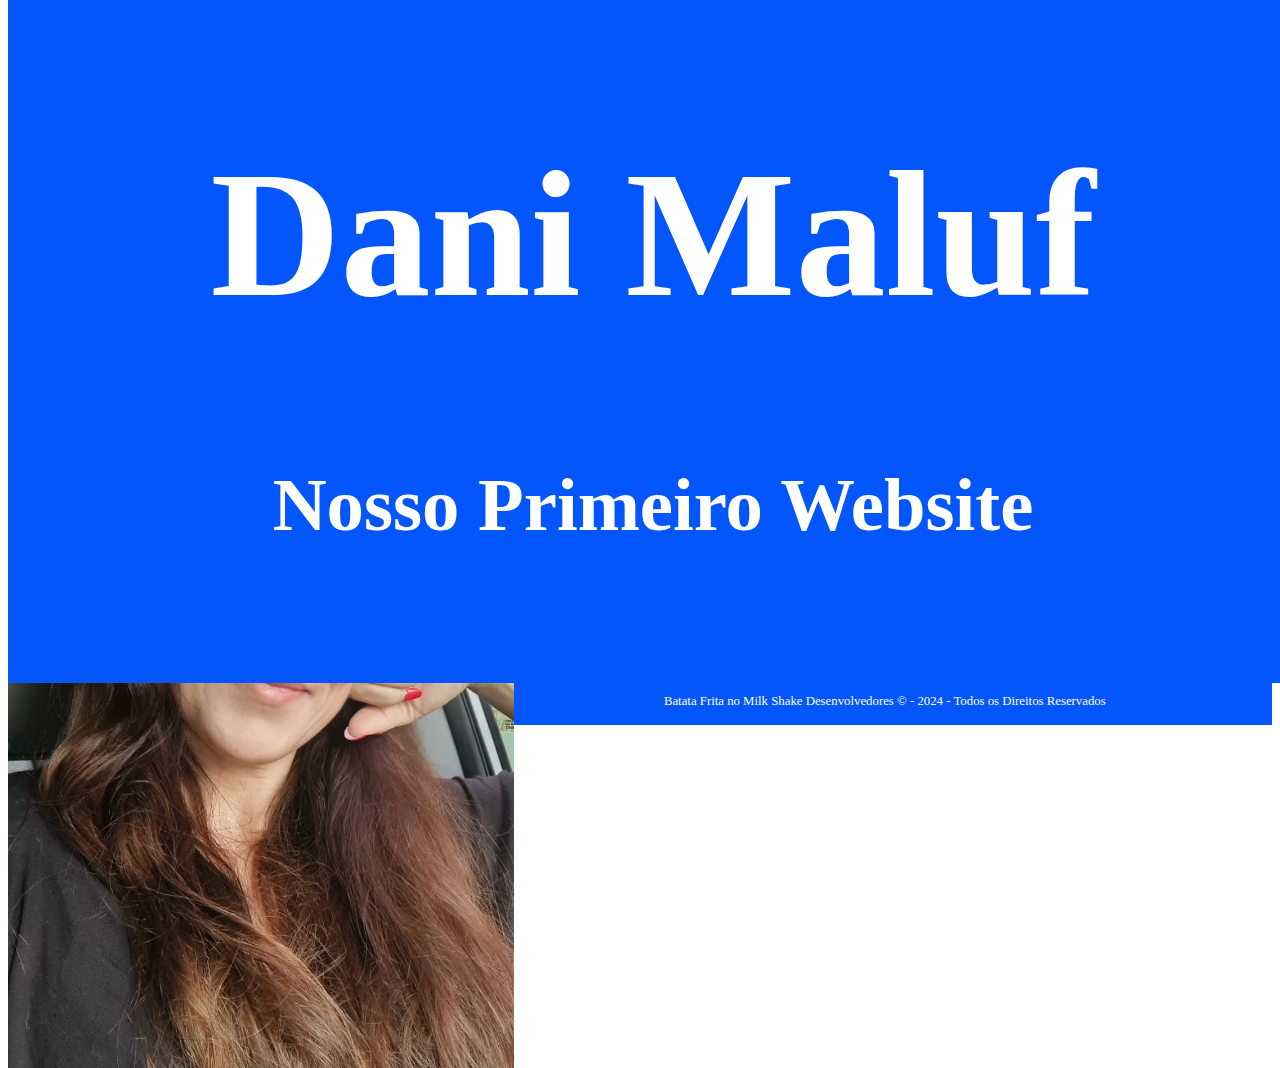
<file: dani.html>
<!DOCTYPE html>

<html lang="en">
    <head>
        <link href="https://cdn.jsdelivr.net/npm/bootstrap@5.2.3/dist/css/bootstrap.min.css" rel="stylesheet" integrity="sha384-rbsA2VBKQhggwzxH7pPCaAqO46MgnOM80zW1RWuH61DGLwZJEdK2Kadq2F9CUG65" crossorigin="anonymous">
        <script src="https://cdn.jsdelivr.net/npm/bootstrap@5.2.3/dist/js/bootstrap.bundle.min.js" integrity="sha384-kenU1KFdBIe4zVF0s0G1M5b4hcpxyD9F7jL+jjXkk+Q2h455rYXK/7HAuoJl+0I4" crossorigin="anonymous"></script>
        <link href="styles.css" rel="stylesheet">
        <title>Dani Maluf</title>
    </head>

    <body>
        <div id="header">
            <h1>Dani Maluf</h1>
            <h5>Nosso Primeiro Website</h5>
            </div>

    <script>
            // When the user scrolls down 50px from the top of the document, resize the header's font size
            window.onscroll = function() {scrollFunction()};

            function scrollFunction() {
            if (document.body.scrollTop > 10 || document.documentElement.scrollTop > 10) {
                document.getElementById("header").style.fontSize = "20px";
            } else {
                document.getElementById("header").style.fontSize = "80px";
            }
            }
    </script>



        <main>
        <a href="index.html">Retornar a página principal</a>

        <div class="container">

          <p><img src="dani.jpg" alt="Foto Dani"; style="width:40%"; align="left">
            <h5 align="left"> Dani (Daniele Costa Maluf), nasceu em São Paulo em 15 de Novembro de 1974, no Hospital São Paulo.<br/>
            </br>
            Ela estudou no Gracinha (Colégio Nossa Senhora das Graças), depois na Faculdade de Administração da PUC.
            </br> </br>
            Hoje ela auditora na empresa RSM.
            </h5>
            </p>


        <div class="accordion" id="accordionExample">
            <div class="accordion-item">
              <h2 class="accordion-header" id="headingOne">
                <button class="accordion-button" type="button" data-bs-toggle="collapse" data-bs-target="#collapseOne" aria-expanded="false" aria-controls="collapseOne">
                  Júlia
                </button>
              </h2>
              <div id="collapseOne" class="accordion-collapse collapse" aria-labelledby="headingOne" data-bs-parent="#accordionExample">
                <div class="accordion-body">
                  <strong>Júlia Morato</strong> nasceu em 07 de Fevereiro de 2015, tem 9 anos de idade e está no 4º ano do ensino fundamental do Colégio Porto Seguro. <a href="julia.html">Clique aqui para saber mais sobre ela</a>
                </div>
              </div>
            </div>
            <div class="accordion-item">
              <h2 class="accordion-header" id="headingTwo">
                <button class="accordion-button collapsed" type="button" data-bs-toggle="collapse" data-bs-target="#collapseTwo" aria-expanded="false" aria-controls="collapseTwo">
                  Guto
                </button>
              </h2>
              <div id="collapseTwo" class="accordion-collapse collapse" aria-labelledby="headingTwo" data-bs-parent="#accordionExample">
                <div class="accordion-body">
                  <strong>Guto Morato</strong> nasceu em 11 de Janeiro de 2017, tem hoje 7 anos, e está no 2º ano do ensino fundamental do Colégio Porto Seguro. <a href="guto.html">Clique aqui para saber mais sobre ele</a>
                </div>
              </div>
            </div>
            <div class="accordion-item">
              <h2 class="accordion-header" id="headingThree">
                <button class="accordion-button collapsed" type="button" data-bs-toggle="collapse" data-bs-target="#collapseThree" aria-expanded="false" aria-controls="collapseThree">
                  Gui
                </button>
              </h2>
              <div id="collapseThree" class="accordion-collapse collapse" aria-labelledby="headingThree" data-bs-parent="#accordionExample">
                <div class="accordion-body">
                  <strong>Gui Morato</strong> é o pai de Júlia e de Guto Ele nasceu em 26 de Novembro de 1973, hoje tem 50 anos. <a href="gui.html">Clique aqui para saber mais sobre ele</a>
                </div>
              </div>
            </div>
            <div class="accordion-item">
              <h2 class="accordion-header" id="headingFour">
                <button class="accordion-button collapsed" type="button" data-bs-toggle="collapse" data-bs-target="#collapseFour" aria-expanded="false" aria-controls="collapseFour">
                  Dani
                </button>
              </h2>
              <div id="collapseFour" class="accordion-collapse collapse" aria-labelledby="headingFour" data-bs-parent="#accordionExample">
                <div class="accordion-body">
                  <strong>Dani Maluf</strong> nasceu em 15 de Novembro de 1974, tem hoje 49 anos, é auditora e namora com o Gui. <a href="dani.html">Clique aqui para saber mais sobre ela</a>
                </div>
              </div>
          </div>

          <p></p>



        </div>

    </main>

    <footer>Batata Frita no Milk Shake Desenvolvedores © - 2024 - Todos os Direitos Reservados</footer>

    </body>
</html>
</file>
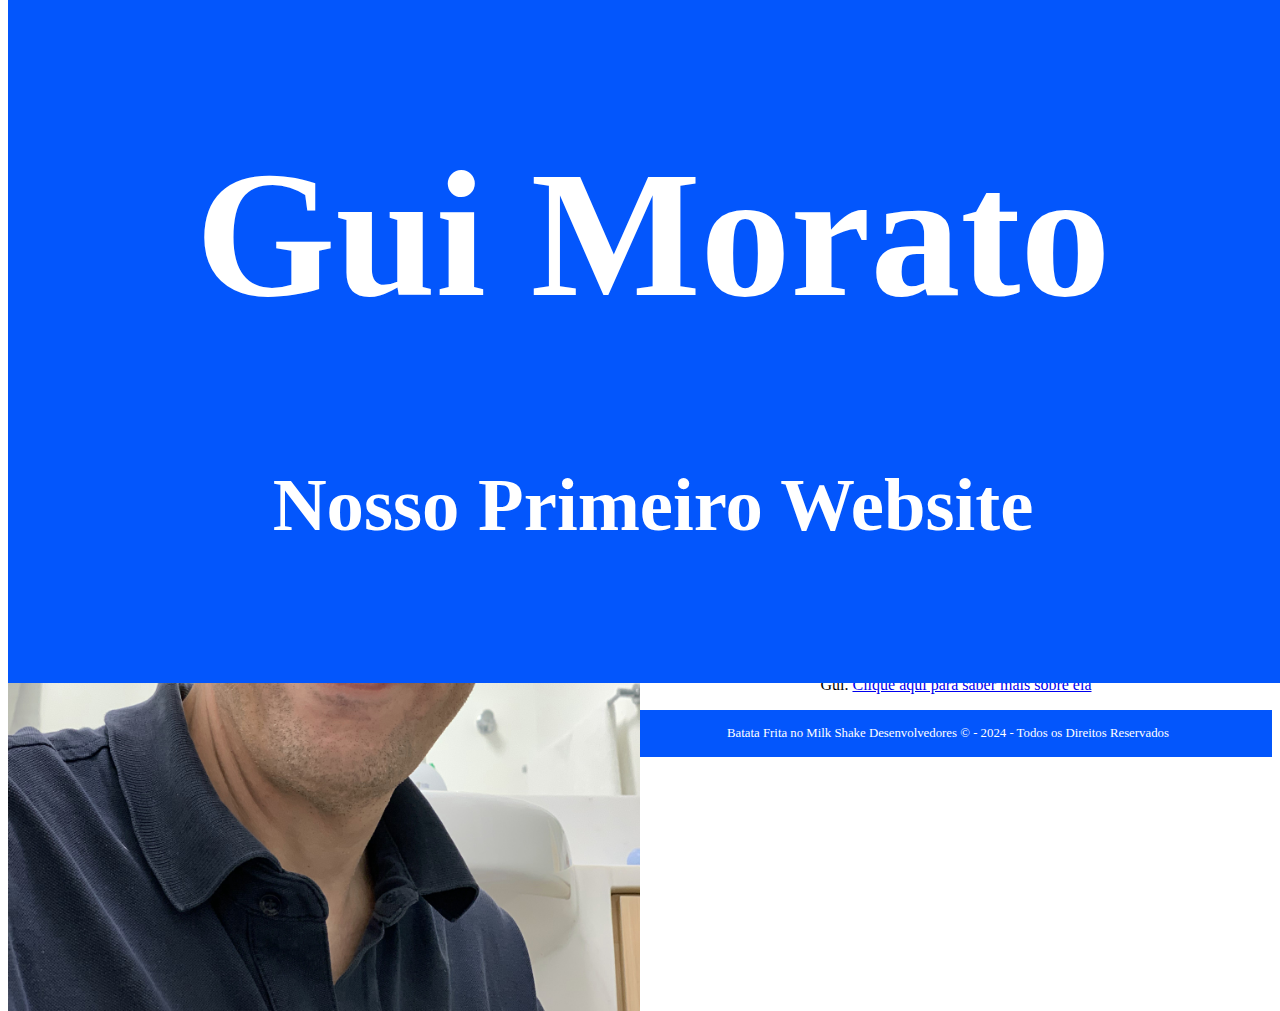
<file: gui.html>
<!DOCTYPE html>

<html lang="en">
    <head>
        <link href="https://cdn.jsdelivr.net/npm/bootstrap@5.2.3/dist/css/bootstrap.min.css" rel="stylesheet" integrity="sha384-rbsA2VBKQhggwzxH7pPCaAqO46MgnOM80zW1RWuH61DGLwZJEdK2Kadq2F9CUG65" crossorigin="anonymous">
        <script src="https://cdn.jsdelivr.net/npm/bootstrap@5.2.3/dist/js/bootstrap.bundle.min.js" integrity="sha384-kenU1KFdBIe4zVF0s0G1M5b4hcpxyD9F7jL+jjXkk+Q2h455rYXK/7HAuoJl+0I4" crossorigin="anonymous"></script>
        <link href="styles.css" rel="stylesheet">
        <title>Gui Morato</title>
    </head>

    <body>
        <div id="header">
            <h1>Gui Morato</h1>
            <h5>Nosso Primeiro Website</h5>
            </div>

    <script>
            // When the user scrolls down 50px from the top of the document, resize the header's font size
            window.onscroll = function() {scrollFunction()};

            function scrollFunction() {
            if (document.body.scrollTop > 10 || document.documentElement.scrollTop > 10) {
                document.getElementById("header").style.fontSize = "20px";
            } else {
                document.getElementById("header").style.fontSize = "80px";
            }
            }
    </script>



        <main>
        <a href="index.html">Retornar a página principal</a>

        <div class="container">

          <p><img src="gui.jpg" alt="Guto"; style="width:50%"; align="left">
            <h5 align="left"> Gui (Luis Guilherme Pontes Morato), nasceu em São Paulo em 26 de Novembro de 1973, no Hospital São Paulo.<br/>
            </br>
            Ele estudou de 1981 a 1991 no Colégio Pueri Domus e em 1993 entrou no Faculdade de Administração de Empresas da Fundação Getúlio Vargas.
            </br> </br>
            Hoje ele é pai da Júlia e do Guto.
            </h5>
            </p>


        <div class="accordion" id="accordionExample">
            <div class="accordion-item">
              <h2 class="accordion-header" id="headingOne">
                <button class="accordion-button" type="button" data-bs-toggle="collapse" data-bs-target="#collapseOne" aria-expanded="false" aria-controls="collapseOne">
                  Júlia
                </button>
              </h2>
              <div id="collapseOne" class="accordion-collapse collapse" aria-labelledby="headingOne" data-bs-parent="#accordionExample">
                <div class="accordion-body">
                  <strong>Júlia Morato</strong> nasceu em 07 de Fevereiro de 2015, tem 9 anos de idade e está no 4º ano do ensino fundamental do Colégio Porto Seguro. <a href="julia.html">Clique aqui para saber mais sobre ela</a>
                </div>
              </div>
            </div>
            <div class="accordion-item">
              <h2 class="accordion-header" id="headingTwo">
                <button class="accordion-button collapsed" type="button" data-bs-toggle="collapse" data-bs-target="#collapseTwo" aria-expanded="false" aria-controls="collapseTwo">
                  Guto
                </button>
              </h2>
              <div id="collapseTwo" class="accordion-collapse collapse" aria-labelledby="headingTwo" data-bs-parent="#accordionExample">
                <div class="accordion-body">
                  <strong>Guto Morato</strong> nasceu em 11 de Janeiro de 2017, tem hoje 7 anos, e está no 2º ano do ensino fundamental do Colégio Porto Seguro. <a href="guto.html">Clique aqui para saber mais sobre ele</a>
                </div>
              </div>
            </div>
            <div class="accordion-item">
              <h2 class="accordion-header" id="headingThree">
                <button class="accordion-button collapsed" type="button" data-bs-toggle="collapse" data-bs-target="#collapseThree" aria-expanded="false" aria-controls="collapseThree">
                  Gui
                </button>
              </h2>
              <div id="collapseThree" class="accordion-collapse collapse" aria-labelledby="headingThree" data-bs-parent="#accordionExample">
                <div class="accordion-body">
                  <strong>Gui Morato</strong> é o pai de Júlia e de Guto Ele nasceu em 26 de Novembro de 1973, hoje tem 50 anos. <a href="gui.html">Clique aqui para saber mais sobre ele</a>
                </div>
              </div>
            </div>
            <div class="accordion-item">
              <h2 class="accordion-header" id="headingFour">
                <button class="accordion-button collapsed" type="button" data-bs-toggle="collapse" data-bs-target="#collapseFour" aria-expanded="false" aria-controls="collapseFour">
                  Dani
                </button>
              </h2>
              <div id="collapseFour" class="accordion-collapse collapse" aria-labelledby="headingFour" data-bs-parent="#accordionExample">
                <div class="accordion-body">
                  <strong>Dani Maluf</strong> nasceu em 15 de Novembro de 1974, tem hoje 49 anos, é auditora e namora com o Gui. <a href="dani.html">Clique aqui para saber mais sobre ela</a>
                </div>
              </div>
          </div>

          <p></p>



        </div>

    </main>

    <footer>Batata Frita no Milk Shake Desenvolvedores © - 2024 - Todos os Direitos Reservados</footer>

    </body>
</html>
</file>
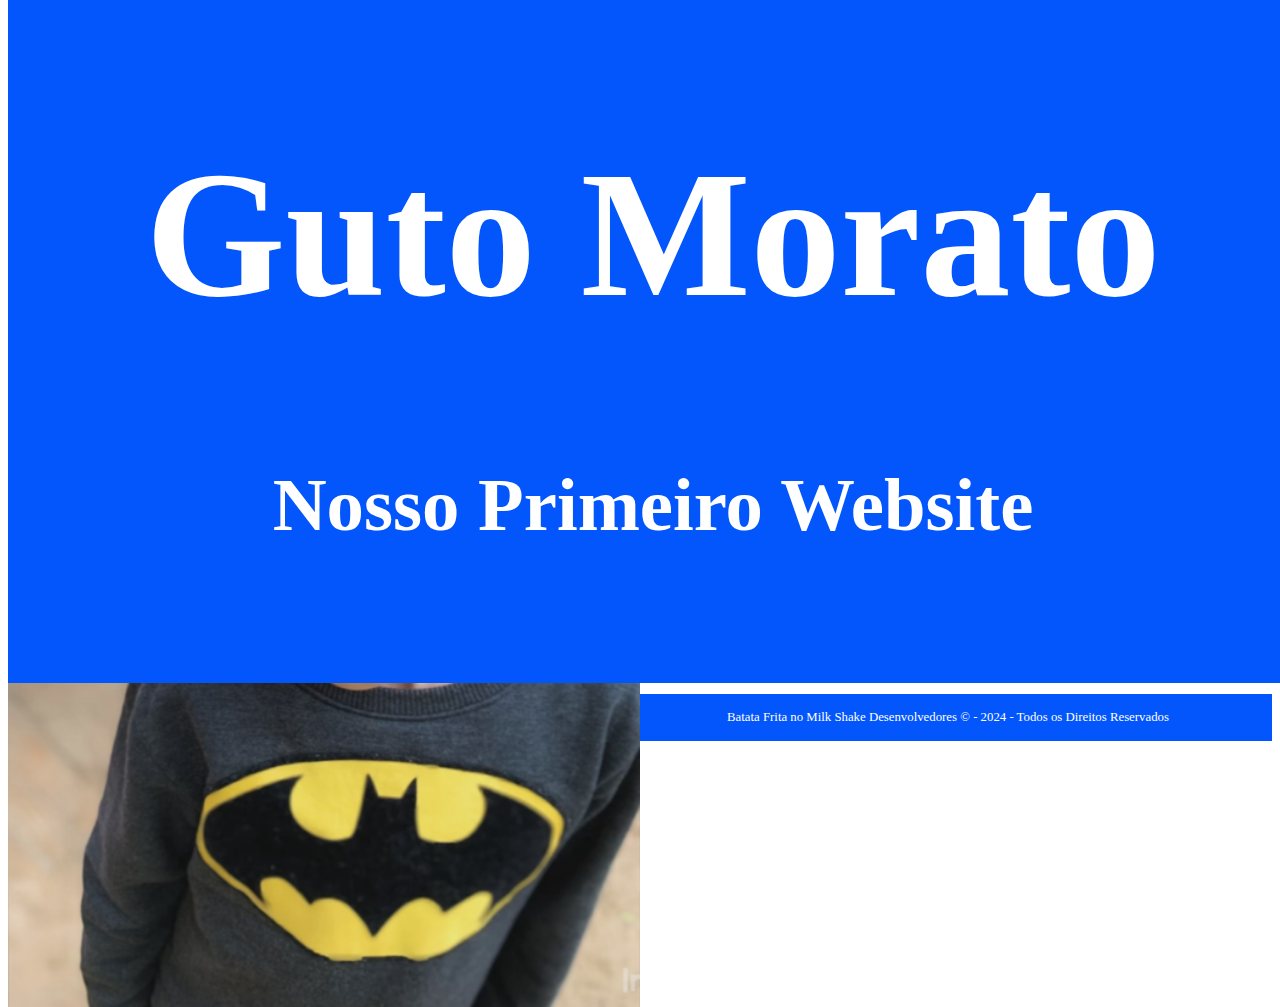
<file: guto.html>
<!DOCTYPE html>

<html lang="en">
    <head>
        <link href="https://cdn.jsdelivr.net/npm/bootstrap@5.2.3/dist/css/bootstrap.min.css" rel="stylesheet" integrity="sha384-rbsA2VBKQhggwzxH7pPCaAqO46MgnOM80zW1RWuH61DGLwZJEdK2Kadq2F9CUG65" crossorigin="anonymous">
        <script src="https://cdn.jsdelivr.net/npm/bootstrap@5.2.3/dist/js/bootstrap.bundle.min.js" integrity="sha384-kenU1KFdBIe4zVF0s0G1M5b4hcpxyD9F7jL+jjXkk+Q2h455rYXK/7HAuoJl+0I4" crossorigin="anonymous"></script>
        <link href="styles.css" rel="stylesheet">
        <title>Guto Morato</title>
    </head>

    <body>
        <div id="header">
            <h1>Guto Morato</h1>
            <h5>Nosso Primeiro Website</h5>
            </div>

    <script>
            // When the user scrolls down 50px from the top of the document, resize the header's font size
            window.onscroll = function() {scrollFunction()};

            function scrollFunction() {
            if (document.body.scrollTop > 10 || document.documentElement.scrollTop > 10) {
                document.getElementById("header").style.fontSize = "20px";
            } else {
                document.getElementById("header").style.fontSize = "80px";
            }
            }
    </script>



        <main>
        <a href="index.html">Retornar a página principal</a>

        <div class="container">

          <p><img src="guto.png" alt="Guto"; style="width:50%"; align="left">
            <h5 align="left"> Guto (Gustavo Carbonari Morato), nasceu em São Paulo em 11 de Janeiro de 2017, no Hospital São Luiz.<br/>
            </br>
            Ele estudou de 2020 a 2022 na Escola Anima do G2 ao G5 e em 2023 entrou no Colégio Visconde de Porto Seguro.
            </br> </br>
            Hoje ele está na turma F2-MA2 o segundo ano do Ensino Fundamental II.
            </h5>
            </p>


        <div class="accordion" id="accordionExample">
            <div class="accordion-item">
              <h2 class="accordion-header" id="headingOne">
                <button class="accordion-button" type="button" data-bs-toggle="collapse" data-bs-target="#collapseOne" aria-expanded="false" aria-controls="collapseOne">
                  Júlia
                </button>
              </h2>
              <div id="collapseOne" class="accordion-collapse collapse" aria-labelledby="headingOne" data-bs-parent="#accordionExample">
                <div class="accordion-body">
                  <strong>Júlia Morato</strong> nasceu em 07 de Fevereiro de 2015, tem 9 anos de idade e está no 4º ano do ensino fundamental do Colégio Porto Seguro. <a href="julia.html">Clique aqui para saber mais sobre ela</a>
                </div>
              </div>
            </div>
            <div class="accordion-item">
              <h2 class="accordion-header" id="headingTwo">
                <button class="accordion-button collapsed" type="button" data-bs-toggle="collapse" data-bs-target="#collapseTwo" aria-expanded="false" aria-controls="collapseTwo">
                  Guto
                </button>
              </h2>
              <div id="collapseTwo" class="accordion-collapse collapse" aria-labelledby="headingTwo" data-bs-parent="#accordionExample">
                <div class="accordion-body">
                  <strong>Guto Morato</strong> nasceu em 11 de Janeiro de 2017, tem hoje 7 anos, e está no 2º ano do ensino fundamental do Colégio Porto Seguro. <a href="guto.html">Clique aqui para saber mais sobre ele</a>
                </div>
              </div>
            </div>
            <div class="accordion-item">
              <h2 class="accordion-header" id="headingThree">
                <button class="accordion-button collapsed" type="button" data-bs-toggle="collapse" data-bs-target="#collapseThree" aria-expanded="false" aria-controls="collapseThree">
                  Gui
                </button>
              </h2>
              <div id="collapseThree" class="accordion-collapse collapse" aria-labelledby="headingThree" data-bs-parent="#accordionExample">
                <div class="accordion-body">
                  <strong>Gui Morato</strong> é o pai de Júlia e de Guto Ele nasceu em 26 de Novembro de 1973, hoje tem 50 anos. <a href="gui.html">Clique aqui para saber mais sobre ele</a>
                </div>
              </div>
            </div>
            <div class="accordion-item">
              <h2 class="accordion-header" id="headingFour">
                <button class="accordion-button collapsed" type="button" data-bs-toggle="collapse" data-bs-target="#collapseFour" aria-expanded="false" aria-controls="collapseFour">
                  Dani
                </button>
              </h2>
              <div id="collapseFour" class="accordion-collapse collapse" aria-labelledby="headingFour" data-bs-parent="#accordionExample">
                <div class="accordion-body">
                  <strong>Dani Maluf</strong> nasceu em 15 de Novembro de 1974, tem hoje 49 anos, é auditora e namora com o Gui. <a href="dani.html">Clique aqui para saber mais sobre ela</a>
                </div>
              </div>
          </div>

          <p></p>



        </div>

    </main>

    <footer>Batata Frita no Milk Shake Desenvolvedores © - 2024 - Todos os Direitos Reservados</footer>

    </body>
</html>
</file>
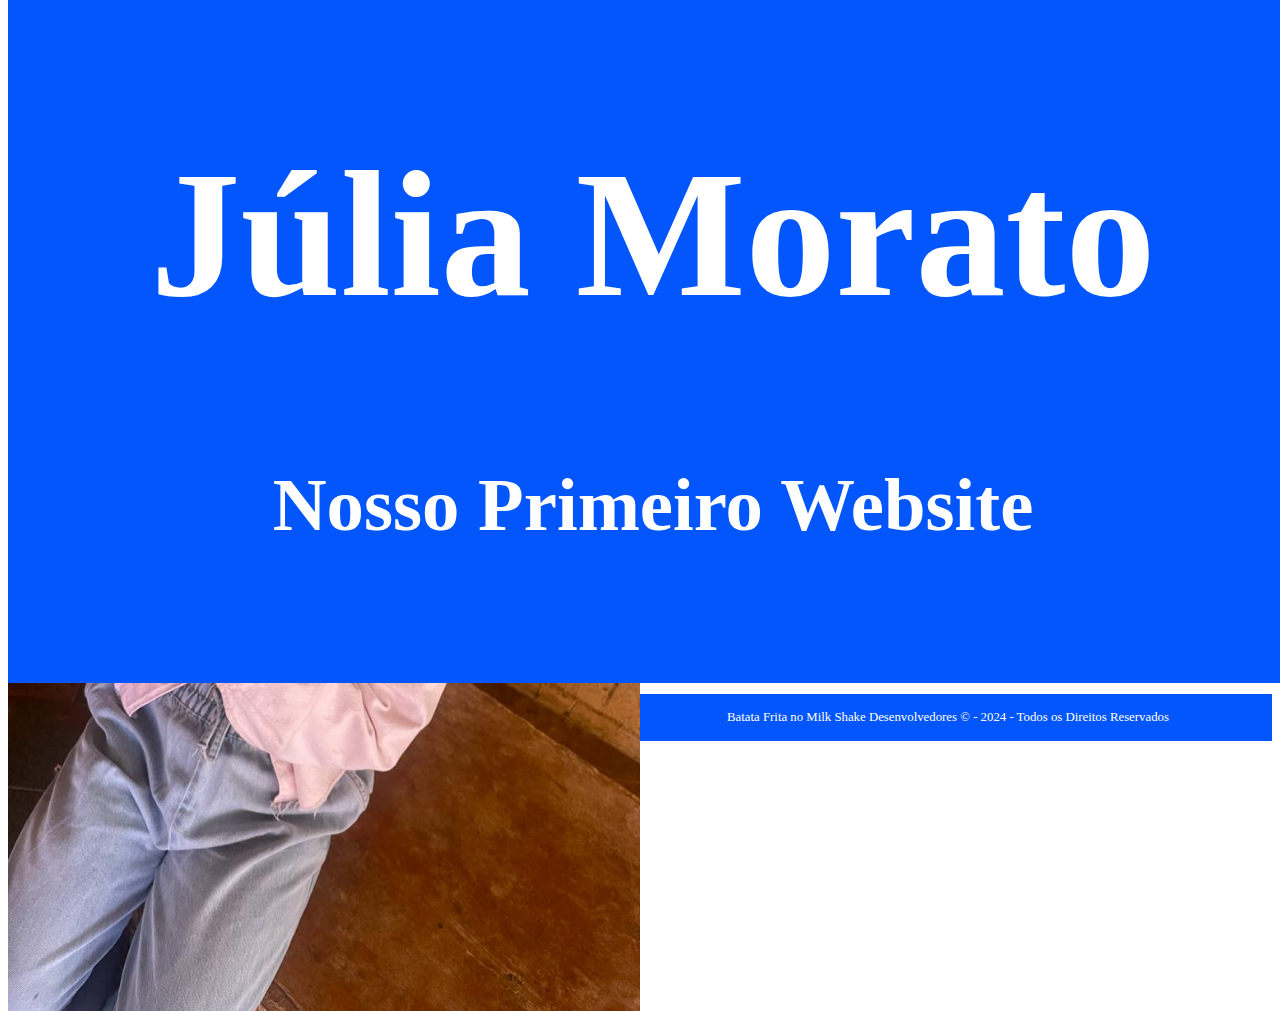
<file: julia.html>
<!DOCTYPE html>

<html lang="en">
    <head>
        <link href="https://cdn.jsdelivr.net/npm/bootstrap@5.2.3/dist/css/bootstrap.min.css" rel="stylesheet" integrity="sha384-rbsA2VBKQhggwzxH7pPCaAqO46MgnOM80zW1RWuH61DGLwZJEdK2Kadq2F9CUG65" crossorigin="anonymous">
        <script src="https://cdn.jsdelivr.net/npm/bootstrap@5.2.3/dist/js/bootstrap.bundle.min.js" integrity="sha384-kenU1KFdBIe4zVF0s0G1M5b4hcpxyD9F7jL+jjXkk+Q2h455rYXK/7HAuoJl+0I4" crossorigin="anonymous"></script>
        <link href="styles.css" rel="stylesheet">
        <title>Júlia Morato</title>
    </head>

    <body>
        <div id="header">
            <h1>Júlia Morato</h1>
            <h5>Nosso Primeiro Website</h5>
            </div>

    <script>
            // When the user scrolls down 50px from the top of the document, resize the header's font size
            window.onscroll = function() {scrollFunction()};

            function scrollFunction() {
            if (document.body.scrollTop > 10 || document.documentElement.scrollTop > 10) {
                document.getElementById("header").style.fontSize = "20px";
            } else {
                document.getElementById("header").style.fontSize = "80px";
            }
            }
    </script>



        <main>
        <a href="index.html">Retornar a página principal</a>

        <div class="container">

          <p><img src="julia.jpg" alt="Júlia"; style="width:50%"; align="left">
            <h5 align="left"> Júlia (Júlia Carbonari Morato), nasceu em São Paulo em 7 de Fevereiro de 2015, no Hospital São Luiz.<br/>
            </br>
            Ela estudou de 2017 a 2019 na Escola Anima do G2 ao G5 e em 2021 entrou no Colégio Visconde de Porto Seguro.
            </br> </br>
            Hoje ela está na turma F4-MA2 o quarto ano do Ensino Fundamental I.
            </h5>
            </p>


        <div class="accordion" id="accordionExample">
            <div class="accordion-item">
              <h2 class="accordion-header" id="headingOne">
                <button class="accordion-button" type="button" data-bs-toggle="collapse" data-bs-target="#collapseOne" aria-expanded="false" aria-controls="collapseOne">
                  Júlia
                </button>
              </h2>
              <div id="collapseOne" class="accordion-collapse collapse" aria-labelledby="headingOne" data-bs-parent="#accordionExample">
                <div class="accordion-body">
                  <strong>Júlia Morato</strong> nasceu em 07 de Fevereiro de 2015, tem 9 anos de idade e está no 4º ano do ensino fundamental do Colégio Porto Seguro. <a href="julia.html">Clique aqui para saber mais sobre ela</a>
                </div>
              </div>
            </div>
            <div class="accordion-item">
              <h2 class="accordion-header" id="headingTwo">
                <button class="accordion-button collapsed" type="button" data-bs-toggle="collapse" data-bs-target="#collapseTwo" aria-expanded="false" aria-controls="collapseTwo">
                  Guto
                </button>
              </h2>
              <div id="collapseTwo" class="accordion-collapse collapse" aria-labelledby="headingTwo" data-bs-parent="#accordionExample">
                <div class="accordion-body">
                  <strong>Guto Morato</strong> nasceu em 11 de Janeiro de 2017, tem hoje 7 anos, e está no 2º ano do ensino fundamental do Colégio Porto Seguro. <a href="guto.html">Clique aqui para saber mais sobre ele</a>
                </div>
              </div>
            </div>
            <div class="accordion-item">
              <h2 class="accordion-header" id="headingThree">
                <button class="accordion-button collapsed" type="button" data-bs-toggle="collapse" data-bs-target="#collapseThree" aria-expanded="false" aria-controls="collapseThree">
                  Gui
                </button>
              </h2>
              <div id="collapseThree" class="accordion-collapse collapse" aria-labelledby="headingThree" data-bs-parent="#accordionExample">
                <div class="accordion-body">
                  <strong>Gui Morato</strong> é o pai de Júlia e de Guto Ele nasceu em 26 de Novembro de 1973, hoje tem 50 anos. <a href="gui.html">Clique aqui para saber mais sobre ele</a>
                </div>
              </div>
            </div>
            <div class="accordion-item">
              <h2 class="accordion-header" id="headingFour">
                <button class="accordion-button collapsed" type="button" data-bs-toggle="collapse" data-bs-target="#collapseFour" aria-expanded="false" aria-controls="collapseFour">
                  Dani
                </button>
              </h2>
              <div id="collapseFour" class="accordion-collapse collapse" aria-labelledby="headingFour" data-bs-parent="#accordionExample">
                <div class="accordion-body">
                  <strong>Dani Maluf</strong> nasceu em 15 de Novembro de 1974, tem hoje 49 anos, é auditora e namora com o Gui. <a href="dani.html">Clique aqui para saber mais sobre ela</a>
                </div>
              </div>
          </div>

          <p></p>



        </div>

    </main>

    <footer>Batata Frita no Milk Shake Desenvolvedores © - 2024 - Todos os Direitos Reservados</footer>

    </body>
</html>
</file>
<file: styles.css>
#header {
    background-color: #0356fc;
    color: #fff;
    margin-bottom: 2rem;
    padding: 10px 05px;
    font-size: 90px;
    font-weight: bold;
    text-align: center;
    position: fixed;
    top: 0;
    width: 100%; /* Full width */
    transition: 0.2s; /* Add a transition effect (when scrolling - and font size is decreased) */

}



body {
    background-color: #fff;
}

main {
    margin-top: 8rem;
    text-align: center;

}



table {
    border: 3px solid black;
    border-collapse: collapse;
    margin-left: auto;
    margin-right: auto;
    text-align: center;
}

td {
    border: 2px solid black;
}

footer {
    background-color: #0356fc;
    color: #fff;
    margin-bottom: 2rem;
    padding: 1rem 1rem;
    font-size: 0.8rem;
    text-align: center;
}
</file>
